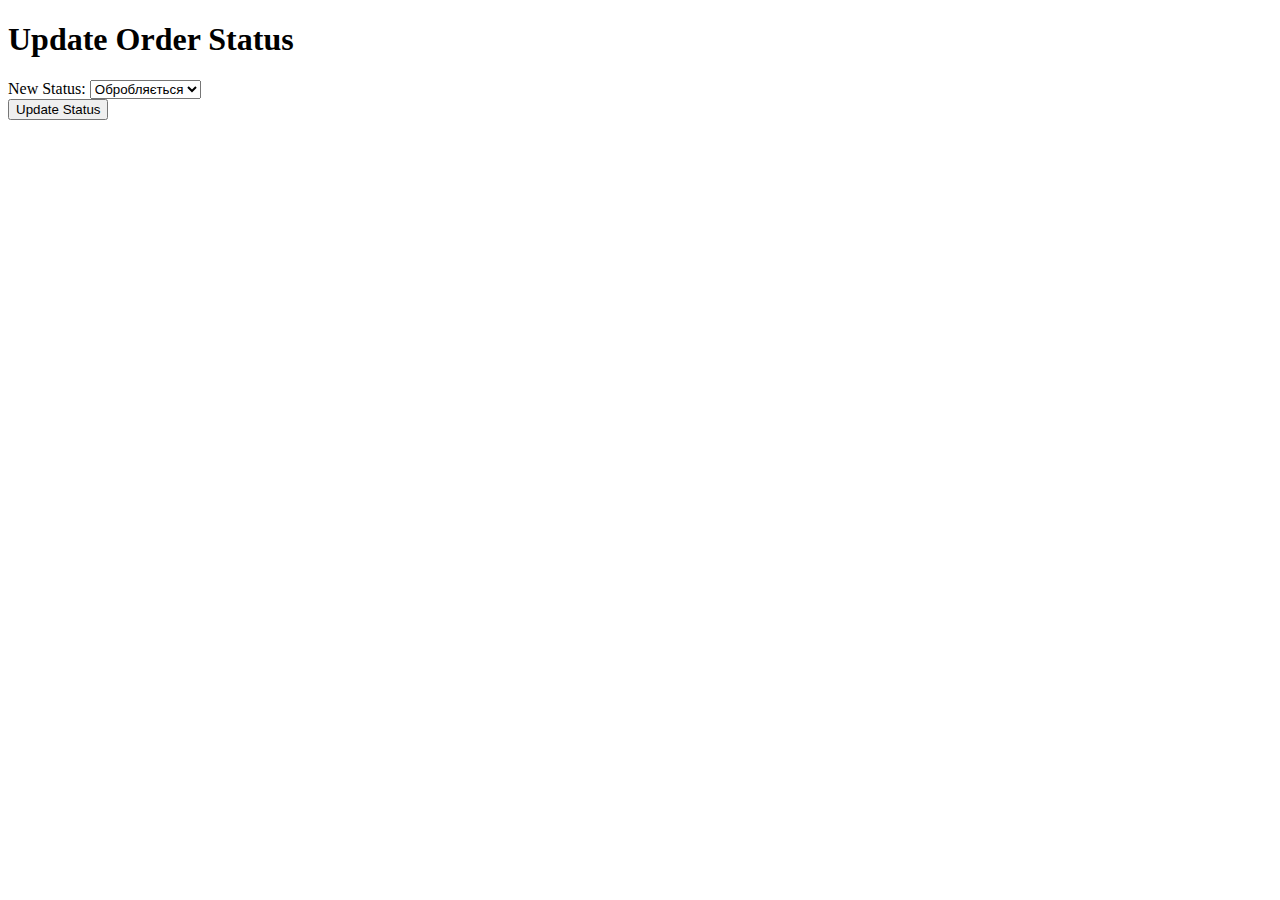
<file: flask_product/templates/update_status.html>
<!DOCTYPE html>
<html>
<head>
    <title>Update Order Status</title>
</head>
<body>
    <h1>Update Order Status</h1>
    <form method="POST" action="{{ url_for('update_status', order_id=order.id) }}">
        <label for="status">New Status:</label>
        <select name="status" id="status">
            <option value="Обробляється">Обробляється</option>
            <option value="Виконано">Виконано</option>
            <option value="Відмінено">Відмінено</option>
        </select>
        <br>
        <button type="submit">Update Status</button>
    </form>
</body>
</html>
</file>
